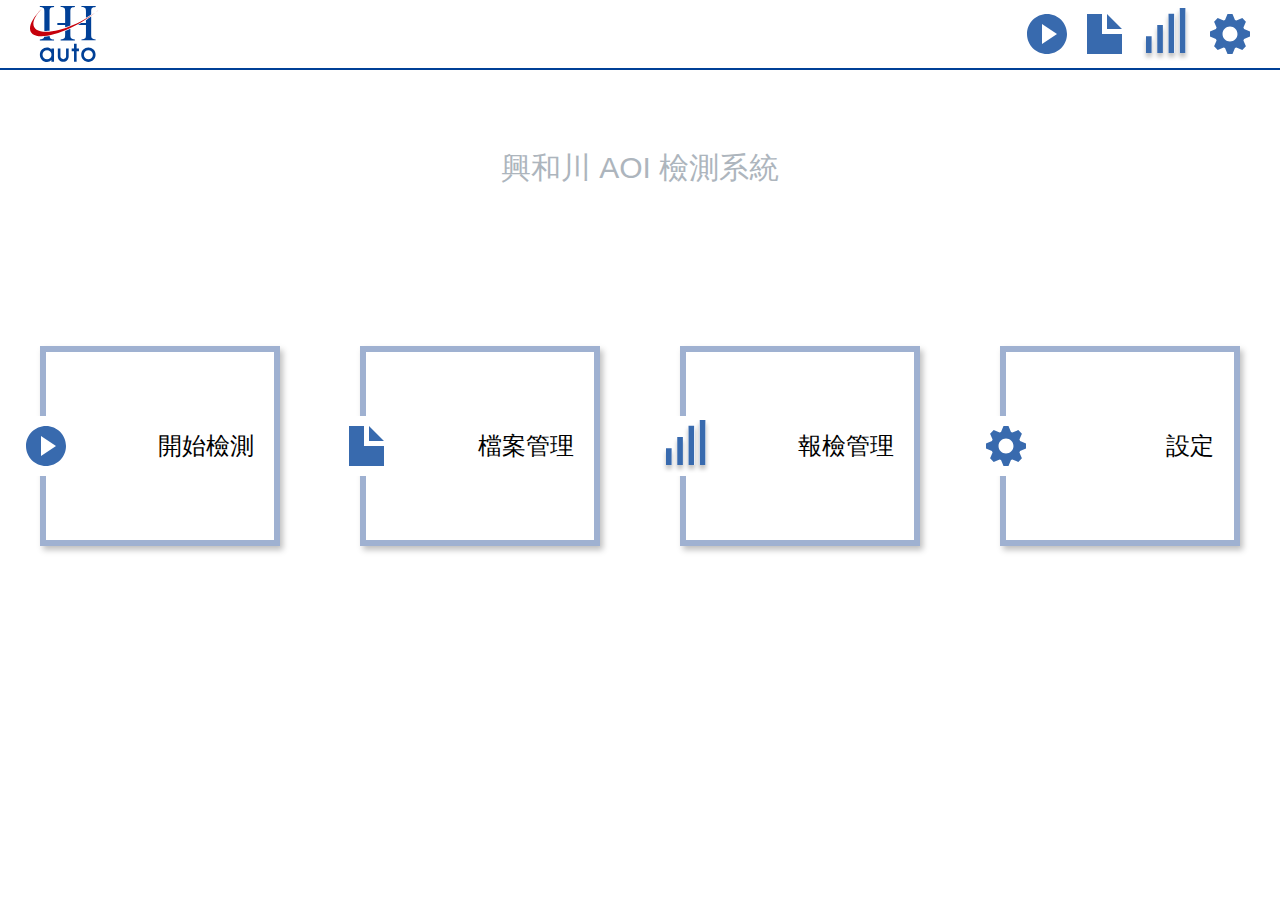
<file: index.html>
<!DOCTYPE html><html lang="en"><head>
  <meta charset="utf-8">
  <title>AoiConsole</title>
  <base href="/">
  <meta name="viewport" content="width=device-width, initial-scale=1">
  <link rel="icon" type="image/x-icon" href="favicon.ico">
<style>body,html{height:100%;width:100%}html{-webkit-tap-highlight-color:transparent}*,:after,:before{box-sizing:border-box}html{font-family:sans-serif;line-height:1.15;-webkit-text-size-adjust:100%;-ms-text-size-adjust:100%;-ms-overflow-style:scrollbar;--antd-wave-shadow-color:#1890ff;--scroll-bar:0}body{font-family:-apple-system,BlinkMacSystemFont,Segoe UI,Roboto,Helvetica Neue,Arial,Noto Sans,sans-serif,"Apple Color Emoji","Segoe UI Emoji",Segoe UI Symbol,"Noto Color Emoji"}body{margin:0;color:#000000d9;font-size:14px;font-variant:tabular-nums;line-height:1.5715;background-color:#fff;font-feature-settings:"tnum","tnum"}html,body{width:100%;height:100%}*,*:before,*:after{box-sizing:border-box}html{font-family:sans-serif;line-height:1.15;-webkit-text-size-adjust:100%;-ms-text-size-adjust:100%;-ms-overflow-style:scrollbar;-webkit-tap-highlight-color:rgba(0,0,0,0)}body{margin:0;color:#000000d9;font-size:14px;font-family:-apple-system,BlinkMacSystemFont,Segoe UI,Roboto,Helvetica Neue,Arial,Noto Sans,sans-serif,"Apple Color Emoji","Segoe UI Emoji",Segoe UI Symbol,"Noto Color Emoji";font-variant:tabular-nums;line-height:1.5715;background-color:#fff;font-feature-settings:"tnum","tnum"}html{--antd-wave-shadow-color:#004097;--scroll-bar:0}*,:before,:after{box-sizing:border-box;border-width:0;border-style:solid;border-color:#f2f2f2}:before,:after{--tw-content:""}html{line-height:1.5;-webkit-text-size-adjust:100%;tab-size:4;font-family:ui-sans-serif,system-ui,-apple-system,BlinkMacSystemFont,Segoe UI,Roboto,Helvetica Neue,Arial,Noto Sans,sans-serif,"Apple Color Emoji","Segoe UI Emoji",Segoe UI Symbol,"Noto Color Emoji";font-feature-settings:normal;font-variation-settings:normal}body{margin:0;line-height:inherit}*,:before,:after{--tw-border-spacing-x:0;--tw-border-spacing-y:0;--tw-translate-x:0;--tw-translate-y:0;--tw-rotate:0;--tw-skew-x:0;--tw-skew-y:0;--tw-scale-x:1;--tw-scale-y:1;--tw-pan-x: ;--tw-pan-y: ;--tw-pinch-zoom: ;--tw-scroll-snap-strictness:proximity;--tw-ordinal: ;--tw-slashed-zero: ;--tw-numeric-figure: ;--tw-numeric-spacing: ;--tw-numeric-fraction: ;--tw-ring-inset: ;--tw-ring-offset-width:0px;--tw-ring-offset-color:#fff;--tw-ring-color:rgb(59 130 246 / .5);--tw-ring-offset-shadow:0 0 #0000;--tw-ring-shadow:0 0 #0000;--tw-shadow:0 0 #0000;--tw-shadow-colored:0 0 #0000;--tw-blur: ;--tw-brightness: ;--tw-contrast: ;--tw-grayscale: ;--tw-hue-rotate: ;--tw-invert: ;--tw-saturate: ;--tw-sepia: ;--tw-drop-shadow: ;--tw-backdrop-blur: ;--tw-backdrop-brightness: ;--tw-backdrop-contrast: ;--tw-backdrop-grayscale: ;--tw-backdrop-hue-rotate: ;--tw-backdrop-invert: ;--tw-backdrop-opacity: ;--tw-backdrop-saturate: ;--tw-backdrop-sepia: }</style><link rel="stylesheet" href="styles.12f09d8d0c272cc1.css" media="print" onload="this.media='all'"><noscript><link rel="stylesheet" href="styles.12f09d8d0c272cc1.css"></noscript></head>
<body>
  <app-root></app-root>
<script src="runtime.d3e659ed261f4470.js" type="module"></script><script src="polyfills.66b4bf49b0e1d84f.js" type="module"></script><script src="scripts.3d2a133ff71d0316.js" defer></script><script src="main.c63316ec0937f0df.js" type="module"></script>

</body></html>
</file>
